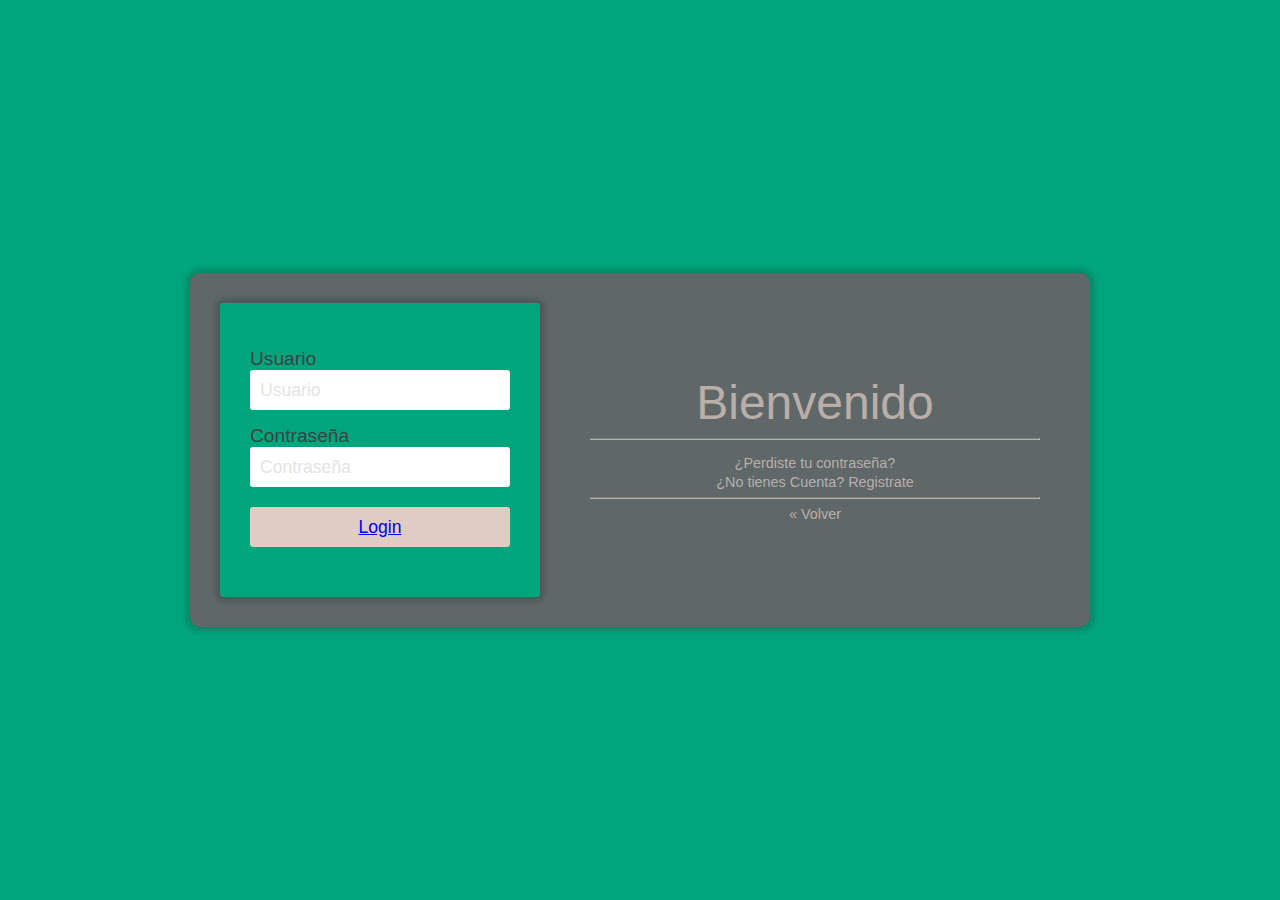
<file: login.html>
<!-- Define que el documento esta bajo el estandar de HTML 5 -->
<!doctype html>

<!-- Representa la raíz de un documento HTML o XHTML. Todos los demás elementos deben ser descendientes de este elemento. -->
<html lang="es">
    
    <head>
        
        <meta charset="utf-8">
        
        <title> Formulario de Acceso </title>    
        
        <meta name="viewport" content="width=device-width, initial-scale=1.0">
        
        <meta name="author" content="Videojuegos & Desarrollo">
        <meta name="description" content="Ejemplo de formulario de acceso basado en HTML5 y CSS">
        <meta name="keywords" content="login,formulariode acceso html">
        
        <link href="https://fonts.googleapis.com/css?family=Nunito&display=swap" rel="stylesheet"> 
        
        <!-- Link hacia el archivo de estilos css -->
        <link rel="stylesheet" href="css/login.css">
        
        <style type="text/css">
            
        </style>
        
        <script type="text/javascript">
        
        </script>
        
    </head>
    
    <body>
    
        <div id="contenedor">
            
            <div id="contenedorcentrado">
                <div id="login">
                    <form id="loginform">
                        <label for="usuario">Usuario</label>
                        <input id="usuario" type="text" name="usuario" placeholder="Usuario" required>
                        
                        <label for="password">Contraseña</label>
                        <input id="password" type="password" placeholder="Contraseña" name="password" required>
                        
                        <button type="submit" title="Ingresar" name="Ingresar" ><a href="tindex.html">Login</a></button>
                    </form>
                    
                </div>
                <div id="derecho">
                    <div class="titulo">
                        Bienvenido
                    </div>
                    <hr>
                    <div class="pie-form">
                        <a href="#">¿Perdiste tu contraseña?</a>
                        <a href="#">¿No tienes Cuenta? Registrate</a>
                        <hr>
                        <a href="index.html">« Volver</a>
                    </div>
                </div>
            </div>
        </div>
        
    </body>
</html>
</file>
<file: css/login.css>
/* efectos por defecto */
body {
    font-family: 'Overpass', sans-serif;
    font-weight: normal;
    font-size: 100%;
    color: #1b262c;
    
    margin: 0;
    background-color: #00a57c;
}

/* efectos para el contenedor de pantalla completa */
#contenedor {
    display: flex;
    align-items: center;
    justify-content: center;
    
    margin: 0;
    padding: 0;
    min-width: 100vw;
    min-height: 100vh;
    width: 100%;
    height: 100%;
    
    background-color: #00a57c;
    background-position: center;
    background-size: cover;
}

/* contenedor del login a la izquierda */
#contenedorcentrado {
    display: flex;
    align-items: center;
    justify-content: center;
    flex-direction:row;
    
    min-width: 380px;
    max-width: 900px;
    width: 90%;
    
    background-color: #5f6769;
    
    /*opacity: 0.50;
    filter: alpha(opacity=50);*/
    
    border-radius: 10px 10px 10px 10px;
    -moz-border-radius: 10px 10px 10px 10px;
    -webkit-border-radius: 10px 10px 10px 10px;
    
    -webkit-box-shadow: 0px 0px 5px 5px rgba(0,0,0,0.15);
    -moz-box-shadow: 0px 0px 5px 5px rgba(0,0,0,0.15);
    box-shadow: 0px 0px 5px 5px rgba(0,0,0,0.15);
    
    padding: 30px;
    box-sizing: border-box;
}

/* formulario de login */
/* formulario de login */
#login {
    width: 100%;
    max-width: 320px;
    min-width: 320px;
    padding: 30px 30px 50px 30px;
    background-color: #00a57c;
    
    -webkit-box-shadow: 0px 0px 5px 5px rgba(0,0,0,0.15);
    -moz-box-shadow: 0px 0px 5px 5px rgba(0,0,0,0.15);
    box-shadow: 0px 0px 5px 5px rgba(0,0,0,0.15);
    
    border-radius: 3px 3px 3px 3px;
    -moz-border-radius: 3px 3px 3px 3px;
    -webkit-border-radius: 3px 3px 3px 3px;
    
    box-sizing: border-box;
    
    opacity: 1;
    filter: alpha(opacity=1);
}

#login label {
    display: block;
    font-family: 'Overpass', sans-serif;
    font-size: 120%;
    color:#3c4245;
    
    margin-top: 15px;
}

#login input {
    font-family: 'Overpass', sans-serif;
    font-size: 110%;
    color: #1b262c;
    
    display: block;
    width: 100%;
    height: 40px;
    
    margin-bottom: 10px;
    padding: 5px 5px 5px 10px;
    
    box-sizing: border-box;
    
    border: none;
    border-radius: 3px 3px 3px 3px;
    -moz-border-radius: 3px 3px 3px 3px;
    -webkit-border-radius: 3px 3px 3px 3px;
}

#login input::placeholder {
    font-family: 'Overpass', sans-serif;
    color: #E4E4E4;
}

#login button {
    font-family: 'Overpass', sans-serif;
    font-size: 110%;
    color:#1b262c;
    width: 100%;
    height: 40px;
    border: none;
    
    border-radius: 3px 3px 3px 3px;
    -moz-border-radius: 3px 3px 3px 3px;
    -webkit-border-radius: 3px 3px 3px 3px;
    
    background-color: #dfcdc3;
    
    margin-top: 10px;
}

#login button:hover {
    background-color: #3c4245;
    color:#dfcdc3;
}
/* formulario de login */
/* formulario de login */

/* seccion de la derecha */
/* seccion de la derecha */
/* por defecto */
#derecho {
    /*display: flex;
    align-items:center;
    justify-content:center;*/
    
    text-align: center;
    width: 100%;
    
    opacity: 0.70;
    filter: alpha(opacity=70);
    
    padding:20px 20px 20px 50px;
    box-sizing: border-box;
}

.titulo {
    font-size: 300%;
    color:#dfcdc3;
}

.logo-empresa img {
    width: 60%;
}

hr {
    border-top: 1px solid #8c8b8b;
	border-bottom: 1px solid #dfcdc3;
    
}
.pie-form {
    font-size: 90%;
    text-align: center;    
    margin-top: 15px;
}

.pie-form a {
    display: block;
    text-decoration: none;
    color: #dfcdc3;
    margin-bottom: 3px;
}

.pie-form a:hover {
    color: #719192;
}
/* seccion de la derecha */
/* seccion de la derecha */

/* ajustar a pantallas con ancho menor o igual a 775px; */
/* ajustar a pantallas con ancho menor o igual a 775px; */
@media all and (max-width: 775px)
{
    #contenedorcentrado {
        flex-direction:column-reverse;

        min-width: 380px;
        max-width: 900px;
        width: 90%;

        background-color: #5f6769;

        /*opacity: 0.50;
        filter: alpha(opacity=50);*/

        border-radius: 10px 10px 10px 10px;
        -moz-border-radius: 10px 10px 10px 10px;
        -webkit-border-radius: 10px 10px 10px 10px;

        -webkit-box-shadow: 0px 0px 5px 5px rgba(0,0,0,0.15);
        -moz-box-shadow: 0px 0px 5px 5px rgba(0,0,0,0.15);
        box-shadow: 0px 0px 5px 5px rgba(0,0,0,0.15);

        padding: 30px;
        box-sizing: border-box;
    }
    
    #login {
        margin: 0 auto;
    }
    
    #derecho {
        padding:20px 20px 20px 20px;
    }
    
    #login label {
        text-align: left;
    }
}
/* ajustar a pantallas con ancho menor o igual a 775px; */
/* ajustar a pantallas con ancho menor o igual a 775px; */
</file>
